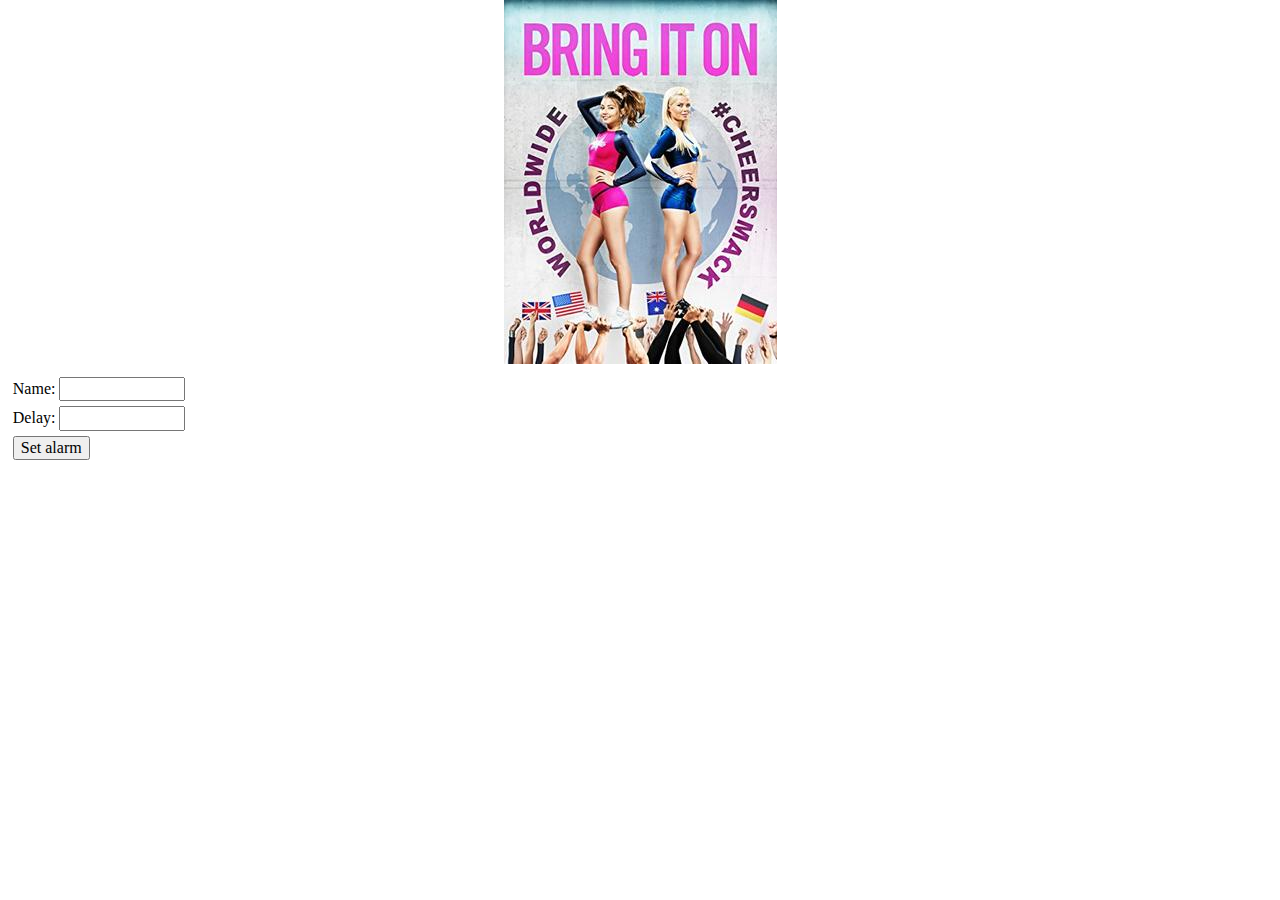
<file: index.html>
<!DOCTYPE html>
<html lang="en">
	<head>
    	<meta charset="utf-8">
    	<meta name="description" content="This is where your description goes">
    	<meta name="keywords" content="one, two, three">

		<title>Title in the tab</title>

		<!-- external CSS link -->
		<link rel="stylesheet" href="css/normalize.css">
		<link rel="stylesheet" href="css/style.css">
	</head>
	<body>
		<img src="img/worldwide-cheersmack.jpg" alt="Bring It On Worldwide Cheersmack DVD Cover">

		<section class="container">
			<section>
				<label for="name">Name:</label>
				<input id="name" type="text">
			</section>

			<section>
				<label for="delay">Delay:</label>
				<input id="delay" type="text">	
			</section>

			<button id="set-alarm">Set alarm</button>

			<p id="output"></p>
		</section>

		<script type="text/javascript" src="js/MDN_V2.js"></script>
	</body>
</html>
</file>
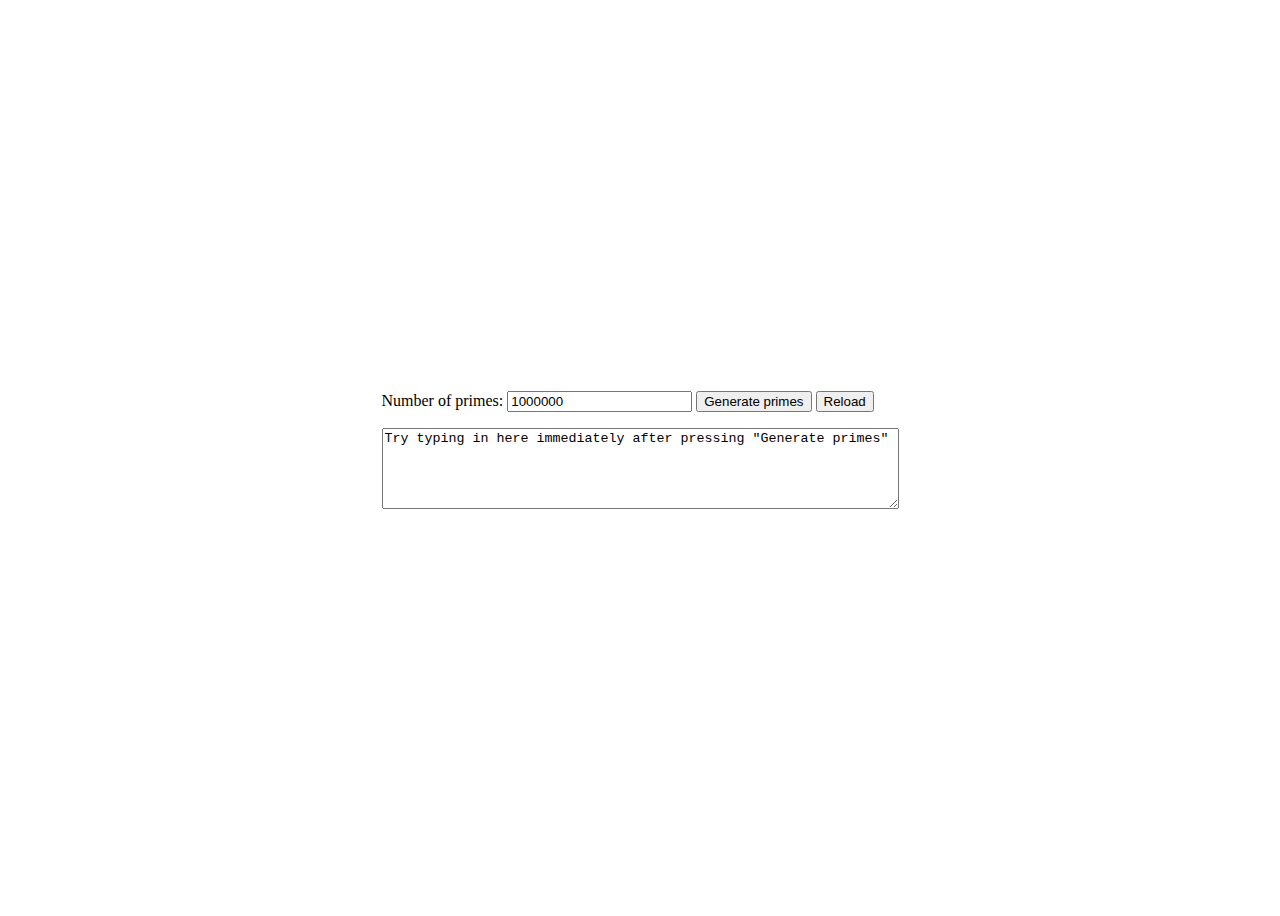
<file: MDN/introducing_workers/start/index.html>
<!DOCTYPE html>
<html lang="en-US">
  <head>
    <meta charset="UTF-8">
    <meta name="viewport" content="width=device-width">
    <title>Number of primes</title>
    <script type="text/javascript" src="main.js" defer></script>
    <link href="style.css" rel="stylesheet">
  </head>

  <body>

    <main>
        <label for="quota">Number of primes:</label>
        <input type="text" id="quota" name="quota" value="1000000">
    
        <button id="generate">Generate primes</button>
        <button id="reload">Reload</button>
    
        <textarea id="user-input" rows="5" cols="62">Try typing in here immediately after pressing "Generate primes"</textarea>
    
        <div id="output"></div>
    </main>

  </body>

</html>
</file>
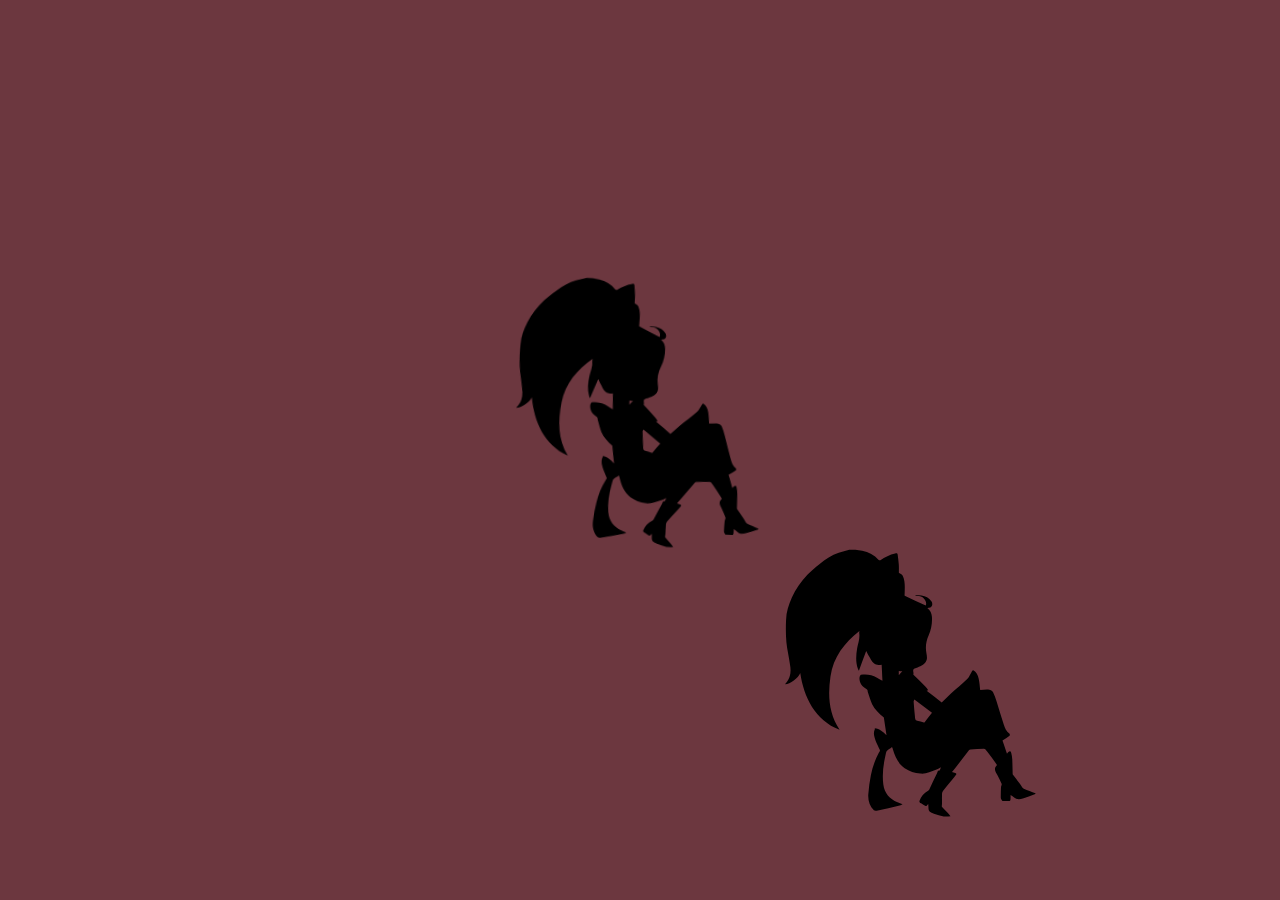
<file: MDN/sequencing_animations/start/index.html>
<!DOCTYPE html>
<html lang="en-US">
  <head>
    <meta charset="UTF-8">
    <meta name="viewport" content="width=device-width">
    <title>Sequencing animations</title>
    <script type="text/javascript" src="main.js" defer></script>
    <link href="style.css"rel="stylesheet">
  </head>

  <body>

    <div id="alice-container">
      <img id="alice1"  src="alice.svg" role="img" alt="silhouette of crouching long haired character in dress and short boots">
      <img id="alice2"  src="alice.svg" role="img" alt="silhouette of crouching long haired character in dress and short boots">
      <img id="alice3"  src="alice.svg" role="img" alt="silhouette of crouching long haired character in dress and short boots">
    </div>

  </body>

</html>
</file>
<file: css/style.css>
/******************************************
/* CSS
/*******************************************/

/* Box Model Hack */
*{
  box-sizing: border-box;
}

/******************************************
/* LAYOUT
/*******************************************/
img{
  display: block;
  margin: 0 auto;
}

.container{
  padding: 1%;
}

.container > section{
  margin-bottom: 5px;
}

input{
  width: clamp(85px, 10%, 170px);
}


/******************************************
/* ADDITIONAL STYLES
/*******************************************/
</file>
<file: MDN/introducing_workers/start/style.css>
body {
  display: flex;
  justify-content: center;
  align-items: center;
  height: 100vh;
}

textarea {
  display: block;
  margin: 1rem 0;
}
</file>
<file: MDN/sequencing_animations/start/style.css>
body {
  background: #6c373f;
  display: flex;
  justify-content: center;
  }

#alice-container {
  width: 90vh;
  display: grid;
  place-items: center;
  grid-template-areas:
    "a1 . ."
    ". a2 ."
    ". . a3";
}

#alice1 {
  grid-area: a1;
}

#alice2 {
  grid-area: a2;
}

#alice3 {
  grid-area: a3;
}
</file>
